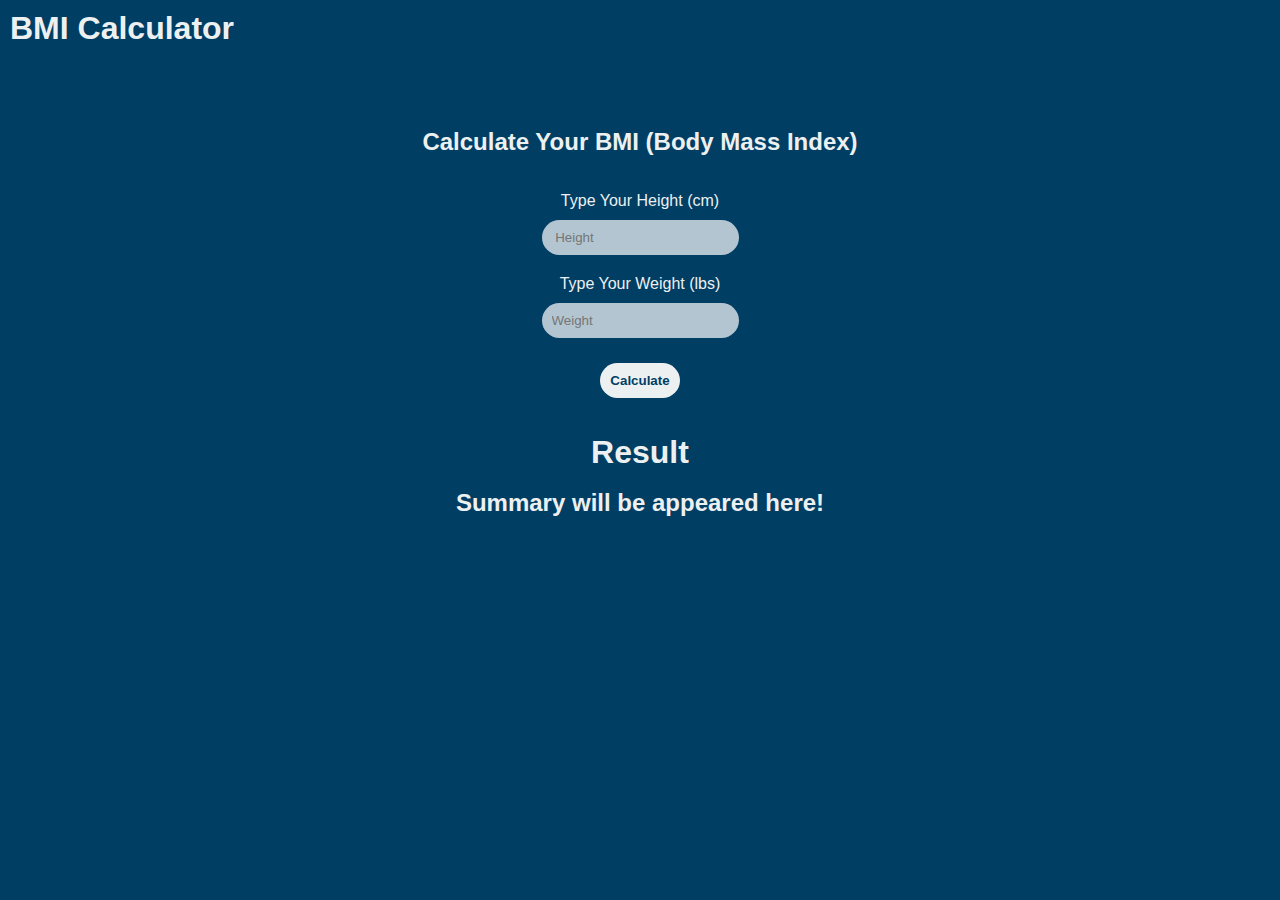
<file: index.html>
<!DOCTYPE html>
<html lang="en">

<head>
    <meta charset='utf-8'>
    <meta http-equiv='X-UA-Compatible' content='IE=edge'>
    <title>BMI Calculator</title>
    <meta name='viewport' content='width=device-width, initial-scale=1'>
    <link rel='stylesheet' type='text/css' media='screen' href='./style.css'>
    <script src='script.js'></script>
</head>

<body>
    <h1>
        BMI Calculator
    </h1>
    <form onsubmit="event.preventDefault()">
        <br>
        <h2>
            Calculate Your BMI (Body Mass Index)
        </h2>
        <br>
        <br>
        <label>
            Type Your Height (cm)
        </label>
        <input type='text' class='input' id='inputHeight' placeholder=" Height " maxLength="3" required>
        <label>
            Type Your Weight (lbs)
        </label>
        <input type='text' class='input' id='inputWeight' placeholder="Weight " maxlength="3" required>
        <button type='submit' onclick="calculate() " class='btn'>Calculate</button>
        <br>
        <br>
        <h1 id='sumEl'>
            Result
        </h1>
        <br>
        <h2 id='msgEl'>
            Summary will be appeared here!
        </h2>
    </form>
</body>

</html>
</file>
<file: style.css>
* {
    padding: 0;
    margin: 0;
    box-sizing: border-box;
    font-family: sans-serif;
}

body {
    color: #edf0f1;
    background-color: #003e64;
    padding: 10px;
}

form {
    display: flex;
    flex-direction: column;
    justify-content: space-around;
    align-items: center;
    margin-top: 5%;
}

.btn {
    padding: 10px 10px;
    border: none;
    background-color: #edf0f1;
    color: #003e64;
    font-weight: bold;
    cursor: pointer;
    transition: all 0.5s ease;
    margin-top: 5px;
    border-radius: 20px;
    outline: none;
}

.btn:hover {
    background-color: #222;
    color: #edf0f1;
    letter-spacing: 1px;
}

.input {
    padding: 10px 10px;
    border: none;
    background-color: rgba(255, 255, 255, 0.7);
    border-radius: 20px;
    color: #000;
    cursor: pointer;
    transition: all 0.5s ease;
    margin-top: 10px;
    margin-bottom: 20px;
    outline: none;
}

.input:focus {
    color: #111;
}

.input:hover {
    background-color: #205a7e;
    color: #edf0f1;
}
</file>
